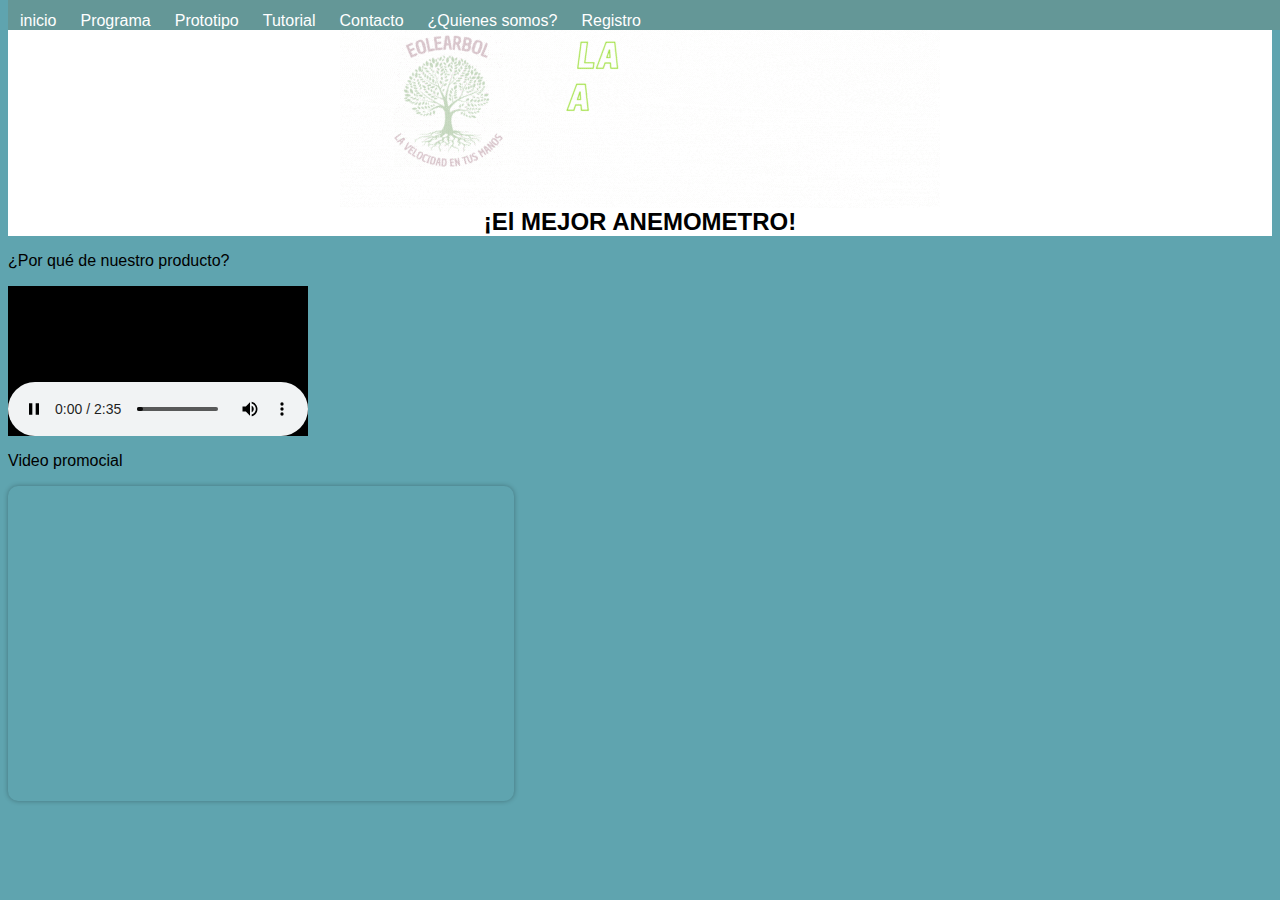
<file: acercade.html>
<html>
<link rel="stylesheet" href="primero.css"><!--Llamada a la hoja de estilos-->
<header>
    <meta charset="utf-8">
    <title>Página principal</title>
    <img src="media/baner.gif" alt="baner gif"></h2>
    <h2 style="margin: 0;padding: 0;color: black">¡El MEJOR ANEMOMETRO!</h2>
</header>

<body>
    <ul id="l01">
        <li id="l01"><a href="index.html">inicio </a></li><!--Ir a la página principal-->
        <li id="l01"><a href="Programa.html">Programa </a></li>
        <li id="l01"><a href="Prototipo.html">Prototipo </a></li><!--Ir a la Tabla de inventario-->
        <li id="l01"><a href="Tutorial.html">Tutorial </a></li><!--Ir a la Tabla de inventario-->
        <li id="l01"><a href="contacto.html">Contacto </a></li><!--Ir a la Tabla de inventario-->
        <li id="l01"><a href="acercade.html">¿Quienes somos? </a></li><!--Ir a la Tabla de inventario-->
        <li id="l01"><a href="Registro.html">Registro </a></li><!--Ir a la Tabla de inventario-->
    </ul>
    <p>¿Por qué de nuestro producto?</p>
    <embed src="media/podcast.m4a" autostart="false" loop="false">

        <p>Video promocial</p>
        <iframe id="hola" width="560" height="315" src="https://www.youtube.com/embed/tp79Qo4doeI" title="YouTube video player" frameborder="0" allow="accelerometer; autoplay; clipboard-write; encrypted-media; gyroscope; picture-in-picture; web-share" allowfullscreen></iframe>
</body>

</html>
</file>
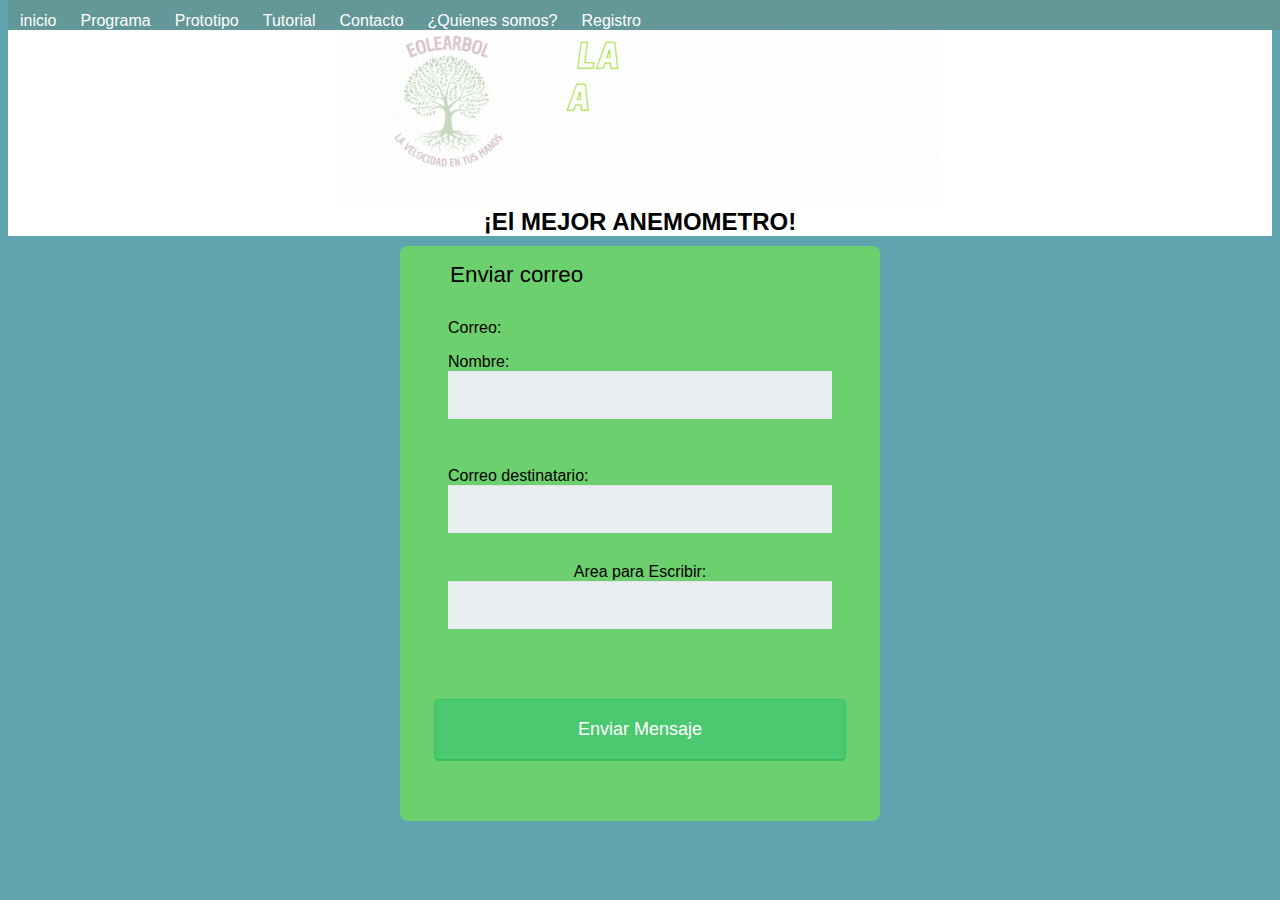
<file: contacto.html>
<html>
<link rel="stylesheet" href="primero.css"><!--Llamada a la hoja de estilos-->

<header>
    <meta charset="utf-8">

    <img src="media/baner.gif" alt="baner gif"></h2>
    <h2 style="margin: 0;padding: 0;color: black">¡El MEJOR ANEMOMETRO!</h2>
</header>

<body>
    <ul id="l01">
        <li id="l01"><a href="index.html">inicio </a></li><!--Ir a la página principal-->
        <li id="l01"><a href="Programa.html">Programa </a></li>
        <li id="l01"><a href="Prototipo.html">Prototipo </a></li><!--Ir a la Tabla de inventario-->
        <li id="l01"><a href="Tutorial.html">Tutorial </a></li><!--Ir a la Tabla de inventario-->
        <li id="l01"><a href="contacto.html">Contacto </a></li><!--Ir a la Tabla de inventario-->
        <li id="l01"><a href="acercade.html">¿Quienes somos? </a></li><!--Ir a la Tabla de inventario-->
        <li id="l01"><a href="Registro.html">Registro </a></li><!--Ir a la Tabla de inventario-->
    </ul>
    <form>
        <fieldset>
            <fieldset>
                <legend>Enviar correo</legend><!--Título-->
                <p>Correo:</p><!--Tipo de información-->
                Nombre: <input name='nombre' type='text'><!--Campo texto nombre-->
                <br><br>
                Correo destinatario: <input name='correo' type='text'><!--Campo texto Apellidos-->
                <center> Area para Escribir: <input name='Escribir' type='text'><!--Campo texto nombre--></center>
            </fieldset>

            <button value="Registro">Enviar Mensaje</button><!--Botón para registrarse-->
</body>

</html>
</file>
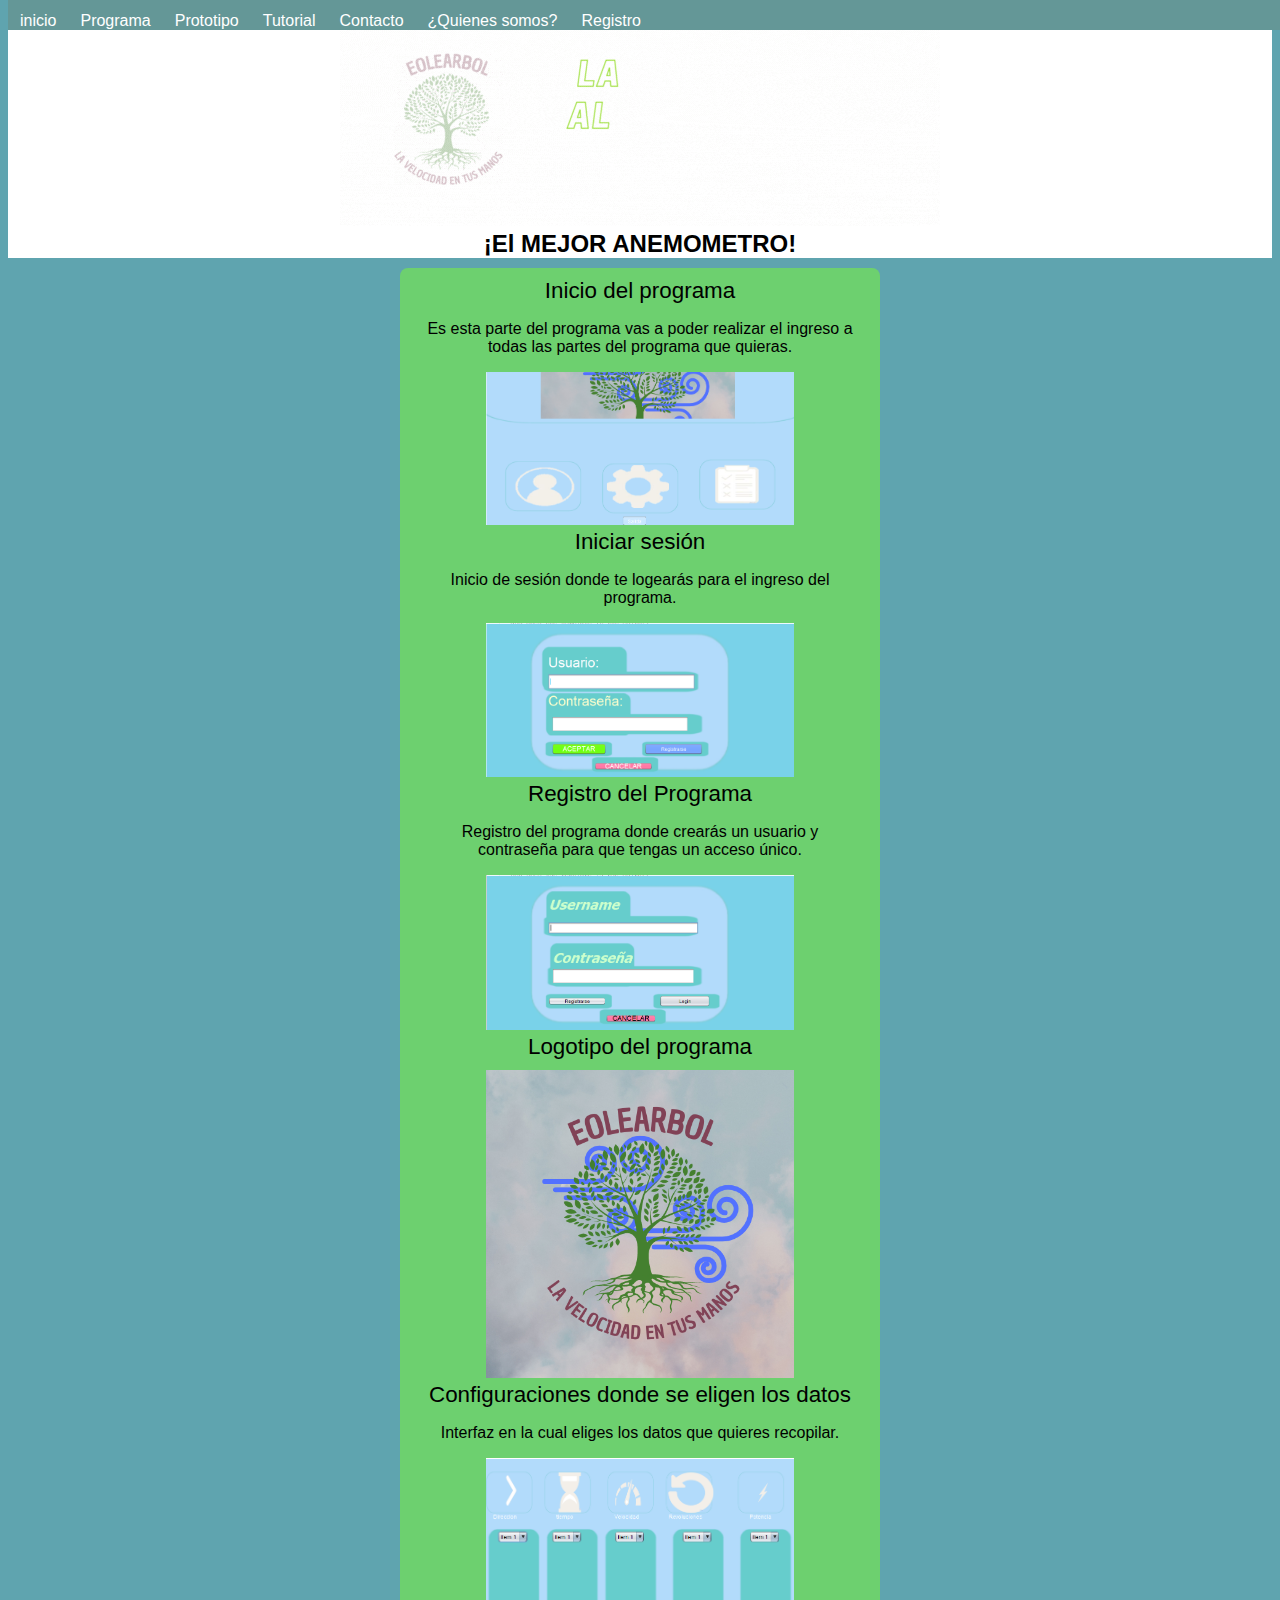
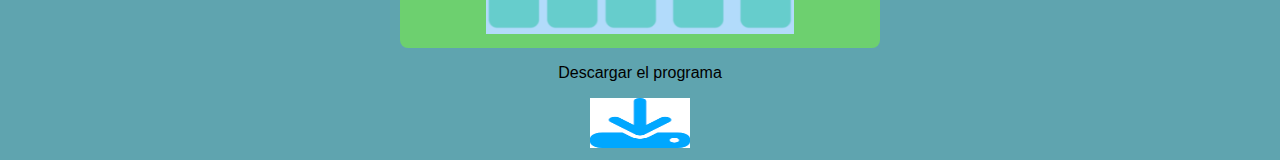
<file: Programa.html>
<!DOCTYPE html>
<html>

<head>
    <meta charset="utf-8">
    <link rel="stylesheet" href="primero.css">
    7
    
</head>
<header>
    <meta charset="utf-8">

    <img src="media/baner.gif" alt="baner gif"></h2>
    <h2 style="margin: 0;padding: 0;color: black">¡El MEJOR ANEMOMETRO!</h2>
</header>
<body>


    <ul id="l01">
        <li id="l01"><a href="index.html">inicio </a></li><!--Ir a la página principal-->
        <li id="l01"><a href="Programa.html">Programa </a></li>
        <li id="l01"><a href="Prototipo.html">Prototipo </a></li><!--Ir a la Tabla de inventario-->
        <li id="l01"><a href="Tutorial.html">Tutorial </a></li><!--Ir a la Tabla de inventario-->
        <li id="l01"><a href="contacto.html">Contacto </a></li><!--Ir a la Tabla de inventario-->
        <li id="l01"><a href="acercade.html">¿Quienes somos? </a></li><!--Ir a la Tabla de inventario-->
        <li id="l01"><a href="Registro.html">Registro </a></li><!--Ir a la Tabla de inventario-->
    </ul>

    <center>
        <form>
            <legend>Inicio del programa</legend><!--Título-->
            <p>Es esta parte del programa vas a poder realizar el ingreso a todas las partes del programa que quieras.
            </p>
            <img id="j" src="Integrador/Inicio.png" alt="">
            <br>
            <legend>Iniciar sesión</legend><!--Título-->
            <p>Inicio de sesión donde te logearás para el ingreso del programa.</p>
            <img id="j" src="Integrador/Login.png" alt="">
            <legend>Registro del Programa</legend><!--Título-->
            <p>Registro del programa donde crearás un usuario y contraseña para que tengas un acceso único.</p>
            <img id="j" src="Integrador/Registro.png" alt="">
            <br>
            <legend>Logotipo del programa</legend><!--Título-->
            <img id="j" src="Integrador/nuevo logo.png" alt="">
            <br>
            <legend>Configuraciones donde se eligen los datos</legend><!--Título-->
            <p>Interfaz en la cual eliges los datos que quieres recopilar.</p>
            <img id="j" src="Integrador/Configuraciones.png" alt="">
            <br>

        </form>
        <p>Descargar el programa</p>
        <a href="https://drive.google.com/file/d/1Ow6EUYDFCSIJ4KvDmkFMBxVPVJ2qOR-h/view?usp=sharing"> <img width="100px" height="50px" src="media/descargar.png"></a>
    </center>
</body>

</html>
</file>
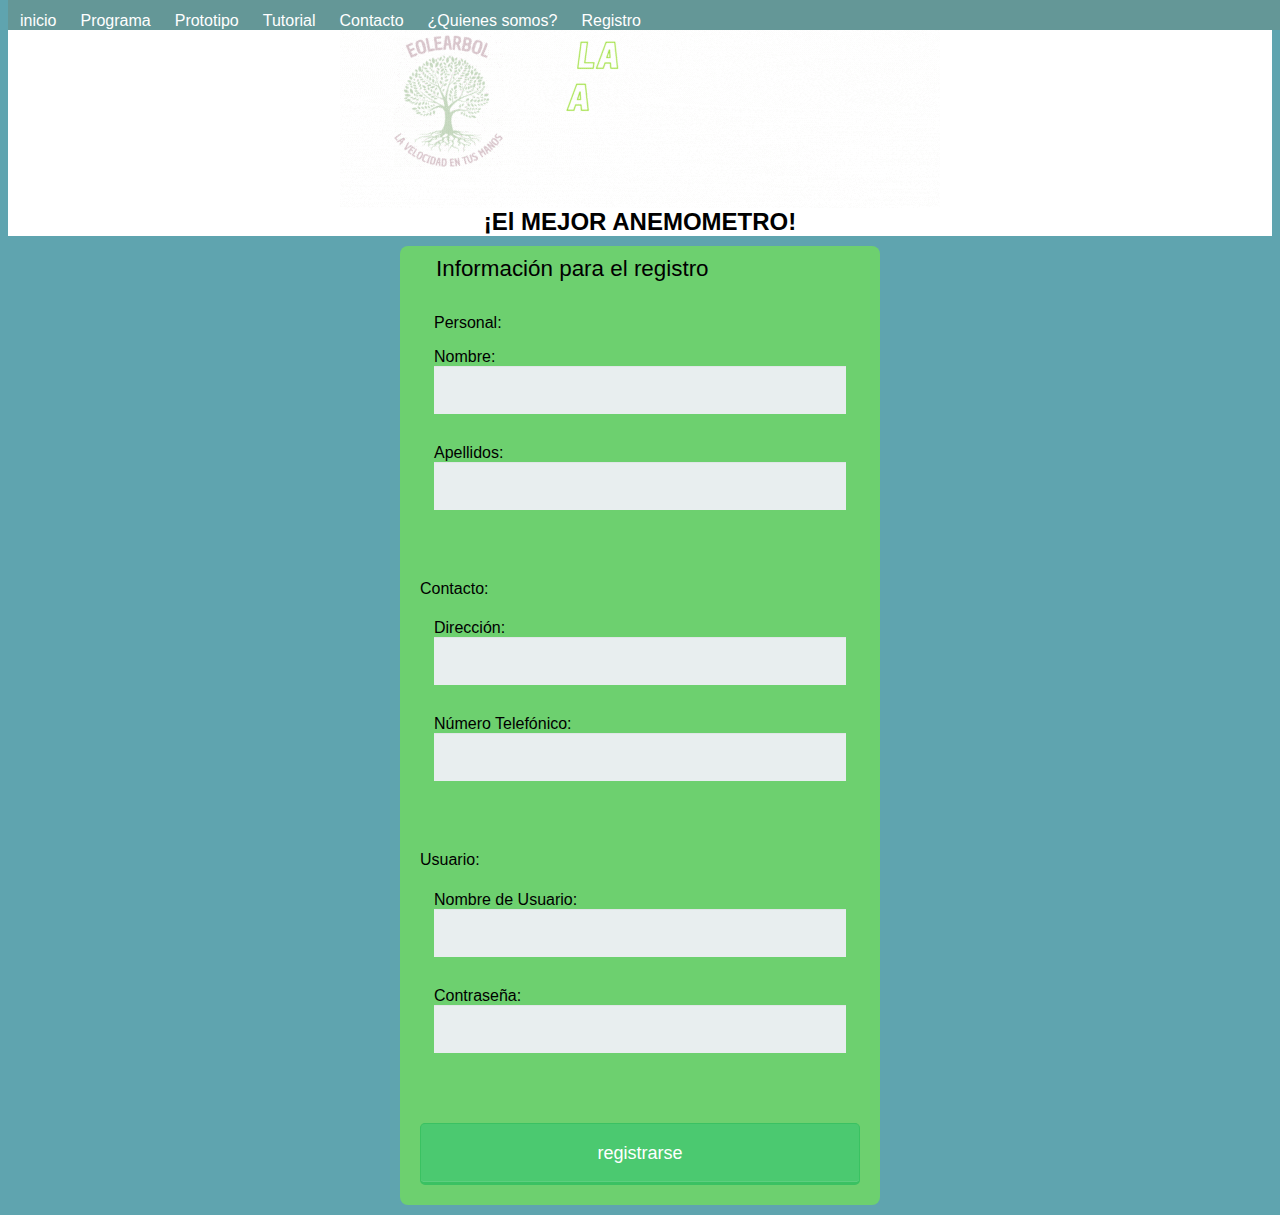
<file: Registro.html>
<html>
<link rel="stylesheet" href="primero.css"><!--Llamada a la hoja de estilos-->

<header>
    <meta charset="utf-8">

    <img src="media/baner.gif" alt="baner gif"></h2>
    <h2 style="margin: 0;padding: 0;color: black">¡El MEJOR ANEMOMETRO!</h2>
</header>

<body>
    <ul id="l01">
        <li id="l01"><a href="index.html">inicio </a></li><!--Ir a la página principal-->
        <li id="l01"><a href="Programa.html">Programa </a></li>
        <li id="l01"><a href="Prototipo.html">Prototipo </a></li><!--Ir a la Tabla de inventario-->
        <li id="l01"><a href="Tutorial.html">Tutorial </a></li><!--Ir a la Tabla de inventario-->
        <li id="l01"><a href="contacto.html">Contacto </a></li><!--Ir a la Tabla de inventario-->
        <li id="l01"><a href="acercade.html">¿Quienes somos? </a></li><!--Ir a la Tabla de inventario-->
        <li id="l01"><a href="Registro.html">Registro </a></li><!--Ir a la Tabla de inventario-->
    </ul>
    <form>
        <fieldset>
            <legend>Información para el registro</legend><!--Título-->
            <p>Personal:</p><!--Tipo de información-->
            Nombre: <input name='nombre' type='text'><!--Campo texto nombre-->
            Apellidos: <input name='apellidos' type='text'><!--Campo texto Apellidos-->
        </fieldset>
        <p>Contacto:</p><!--Información tipo contacto-->
        <fieldset>
            Dirección: <input name='direccion' type='text'><!--Campo texto Dirección-->
            Número Telefónico: <input name='telefono' type='text'><!--Campo texto Contraseña-->
        </fieldset>

        <p>Usuario:</p><!--Tipo de información Usuario-->
        <fieldset>
            Nombre de Usuario: <input name='nickname' type='text'><!--Campo texto Nombre de usuario-->
            Contraseña: <input name='contrasena' type='password'><!--Campo contraseña-->
        </fieldset>
        <button value="Registro">registrarse</button><!--Botón para registrarse-->
</body>

</html>
</file>
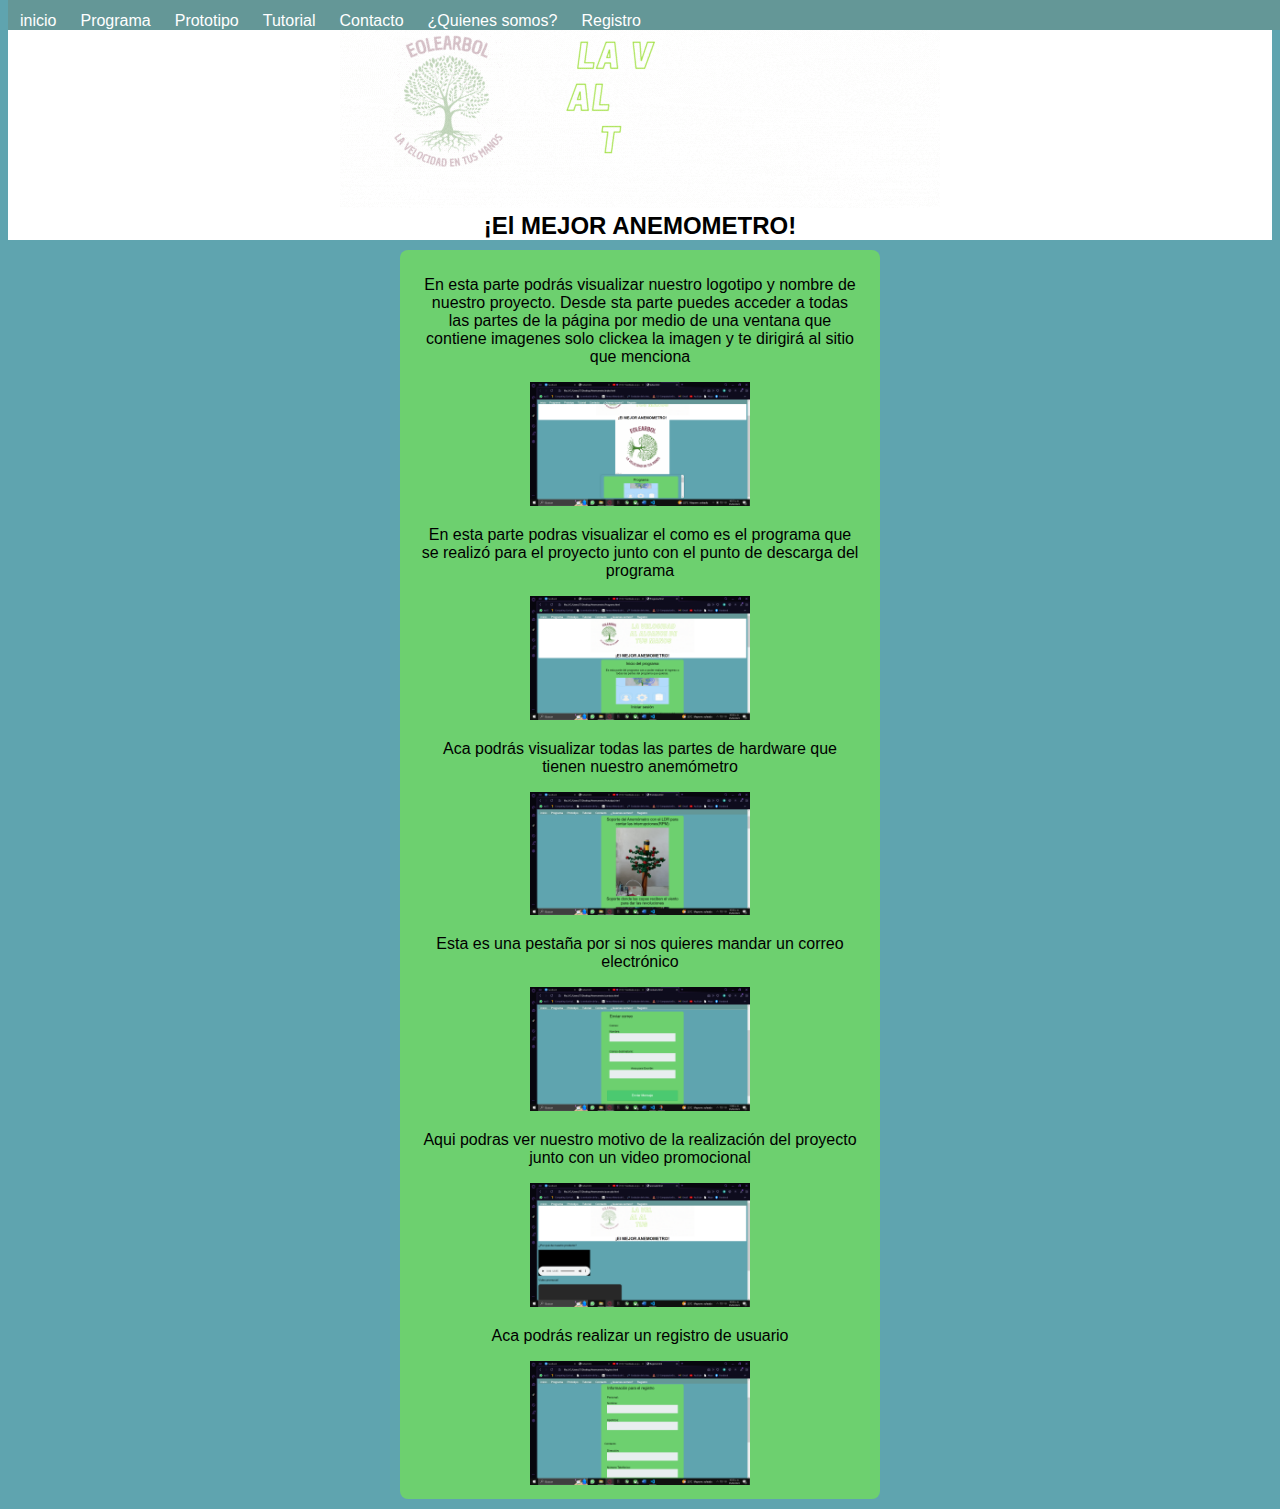
<file: Tutorial.html>
<!DOCTYPE html>
<html lang="en">
<link rel="stylesheet" href="primero.css">

<header>
    <meta charset="utf-8">

    <img src="media/baner.gif" alt="baner gif"></h2>
    <h2 style="margin: 0;padding: 0;color: black">¡El MEJOR ANEMOMETRO!</h2>
</header>

<body>
    <center>
        <ul id="l01">
            <li id="l01"><a href="index.html">inicio </a></li><!--Ir a la página principal-->
            <li id="l01"><a href="Programa.html">Programa </a></li>
            <li id="l01"><a href="Prototipo.html">Prototipo </a></li><!--Ir a la Tabla de inventario-->
            <li id="l01"><a href="Tutorial.html">Tutorial </a></li><!--Ir a la Tabla de inventario-->
            <li id="l01"><a href="contacto.html">Contacto </a></li><!--Ir a la Tabla de inventario-->
            <li id="l01"><a href="acercade.html">¿Quienes somos? </a></li><!--Ir a la Tabla de inventario-->
            <li id="l01"><a href="Registro.html">Registro </a></li><!--Ir a la Tabla de inventario-->
        </ul>
        <form>
        <p>En esta parte podrás visualizar nuestro logotipo y nombre de nuestro proyecto. Desde sta parte puedes acceder a todas las partes de la página por medio de una ventana que contiene imagenes solo clickea la imagen y te dirigirá al sitio que menciona</p>
        <img id="h" src="media/index.png" alt="">
        <p>En esta parte podras visualizar el como es el programa que se realizó para el proyecto junto con el punto de descarga del programa</p>
        <img id="h" src="media/programa.png" alt="">
        <p>Aca podrás visualizar todas las partes de hardware que tienen nuestro anemómetro</p>
        <img id="h" src="media/hardware.png" alt="">
        <p>Esta es una pestaña por si nos quieres mandar un correo electrónico</p>
        <img id="h" src="media/correo.png" alt="">
        <p>Aqui podras ver nuestro motivo de la realización del proyecto junto con un video promocional</p>
        <img id="h" src="media/quienes.png" alt="">
        <p>Aca podrás realizar un registro de usuario</p>
        <img id="h" src="media/registrarse.png" alt="">
    </form>
    </center>
</body>


</html>
</file>
<file: primero.css>
*,
*:before,
*:after {
    -moz-box-sizing: border-box;
    -webkit-box-sizing: border-box;
    box-sizing: border-box;
}
header{
    background-color: white;
    text-align: center;
    color: white;
}

body {
    font-family: 'Nunito', sans-serif;
    /*fuente Nunito, Sans-serif*/
    background-color: #5FA4AF;
    /*Color de la fuente negra*/
}

form {
    max-width: 300px;
    /*Ancho máximo de 300 píxeles*/
    margin: 10px auto;
    /*Margen de 10 píxeles automático*/
    padding: 10px 20px;
    /*Con relleno de 10px 20px*/
    background: #6DD06F;
    /*Fondo blanco*/
    border-radius: 8px;
    /*Borde con pestaña*/
}

h1 {
    margin: 0 0 30px 0;
    /*margen izquierdo de 30px*/
    text-align: center;
    /*Alineado al centro*/
}

/*Tipos de interruptores*/
input[type="text"],
input[type="password"],
input[type="date"],
input[type="datetime"],
input[type="email"],
input[type="number"],
input[type="search"],
input[type="tel"],
input[type="time"],
input[type="url"],
textarea,
select {
    background: rgba(255, 255, 255, 0.1);
    /*Color de fondo negro*/
    border: none;
    /*Sin borde*/
    font-size: 16px;
    /*Tamaño de fuente de 16 px*/
    height: auto;
    /*Con un tamaño automático*/
    margin: 0;
    /*Sin margen*/
    outline: 0;
    /*Sin línea*/
    padding: 15px;
    /*Relleno de 15 pixeles*/
    width: 100%;
    /*tamaño de 100%*/
    background-color: #e8eeef;
    /*Color de fonde blanco*/
    color: #8a97a0;
    /*color de la fuente gris*/
    box-shadow: 0 1px 0 rgba(0, 0, 0, 0.03) inset;
    /*Una sombra en la parte de abajo*/
    margin-bottom: 30px;
    /*Margen en el fondo de 30 px*/
}



select {
    padding: 6px;
    /*relleno*/
    height: 32px;
    /*Alto*/
    border-radius: 2px;
    /*Radio del borde*/
}

button {
    /**/
    padding: 19px 39px 18px 39px;
    /*Relleno*/
    color: #FFF;
    /*Color de la fuente blanco*/
    background-color: #4bc970;
    /*Color de fondo verde*/
    font-size: 18px;
    /*Tamaño de la fuente de 18px*/
    text-align: center;
    /*Alineado de texto en el centro*/
    font-style: normal;
    /*Tipo de fuente normal*/
    border-radius: 5px;
    /*Radio borde de 5 px*/
    width: 100%;
    /*Ancho de 100%*/
    border: 1px solid #3ac162;
    /*Borde 1px color verde*/
    border-width: 1px 1px 3px;
    /*borde de ancho*/
    box-shadow: 0 -1px 0 rgba(255, 255, 255, 0.1) inset;
    /*con sombra*/
    margin-bottom: 10px;
    /**/
}

fieldset {
    margin-bottom: 30px;
    /*Margen de fondo 30px*/
    border: none;
    /*Sin borde*/
}

legend {
    font-size: 1.4em;
    /*Tamaño de fuente de 1.4 em*/
    margin-bottom: 10px;
    /*Margen fondo de 10px*/
}

label {
    display: block;
    /*Etiqueta bloqueada*/
    margin-bottom: 8px;
    /*Margen de fonde de 8px*/
}

label.light {
    font-weight: 300;
    /*Altura de  la fuente de 300*/
    display: inline;
    /*Display en linea*/
}

ul#l01 {
    /*ul con id 101*/
    list-style: none;
    /*Sin estilo*/
    margin: 0;
    /*sin margen*/
    padding: 0;
    /*Sin relleno*/
    overflow: hidden;
    /*Sin desbordamiento*/
    background-color: #649797;
    /*Color de fondo negro*/
    position: fixed;
    /*Posición fija*/
    top: 0;
    /*Fijar en la parte superior*/
    width: 100%;
    /*Ancho completo*/
}

li#l01 {
    background-attachment: fixed;
    /*li con id 101*/
    float: left;
    /*Flote a la izquierda*/
    height: 30px;
}

li a {
    background-attachment: fixed;
    display: block;
    /*bloqueado*/
    color: white;
    /*color de fuente blanco*/
    text-align: center;
    /*alineado al centro*/
    padding: 12px;
    /*con relleno de 12px*/
    text-decoration: none;
    /*Sin decoración de texto*/
}

li a:hover {
    /*Cuando el cursor está dentro*/
    background-attachment: fixed;
    background-color: #111;
    /*color negro*/
}

@media screen and (min-width: 480px) {
    form {
        max-width: 480px;
        /*Tamaño máximo del formulario*/
    }
}

.iframe-container {
    display: flex;
    flex-direction: column;
    align-items: center;
    gap: 20px;
}

iframe {
    border: none;
    box-shadow: 0 0 5px rgba(0, 0, 0, 0.3);
    border-radius: 10px;
    width: 60%;
    width: 40%;
}
img#h{
width: 50%;

}
img#j{
    width: 70%;
    
    }
</file>
